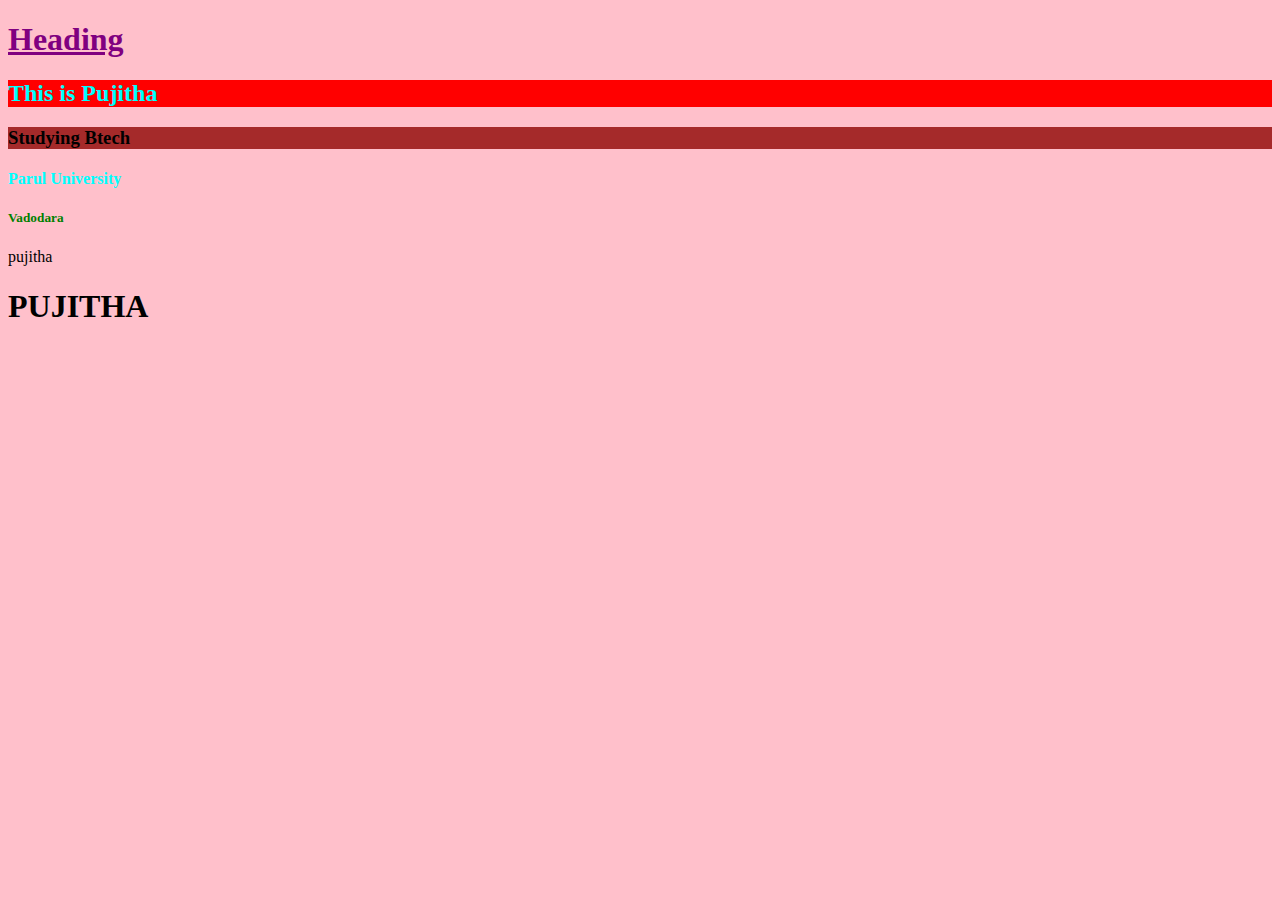
<file: index.html>
<!DOCTYPE html>
<html lang="en">
<head>
    <meta charset="UTF-8">
    <meta name="viewport" content="width=device-width, initial-scale=1.0">
    <title>Document</title>
   
</head>
<body>

    <h1 id="h1">Heading</h1>
    <h2 class="jy"> This is Pujitha </h2>
    <h3 class="jy"> Studying Btech </h3>
    <h4> Parul University </h4>
    <h5 class="cls"> Vadodara</h5>
    <script>

        console.log('From script Tag');
    </script>
  

    <script src="dom.js"></script>
    <script src="array.js"></script>
    <script src="conditional_statement.js"></script>
    <script src="datatype.js"></script>
    <script src="exceptions.js"></script>
    <script src="function.js"></script>
    <script src="object.js"></script>
    <script src="script.js"></script>
    <script src="strings.js"></script>

    
</body>
</html>
</file>
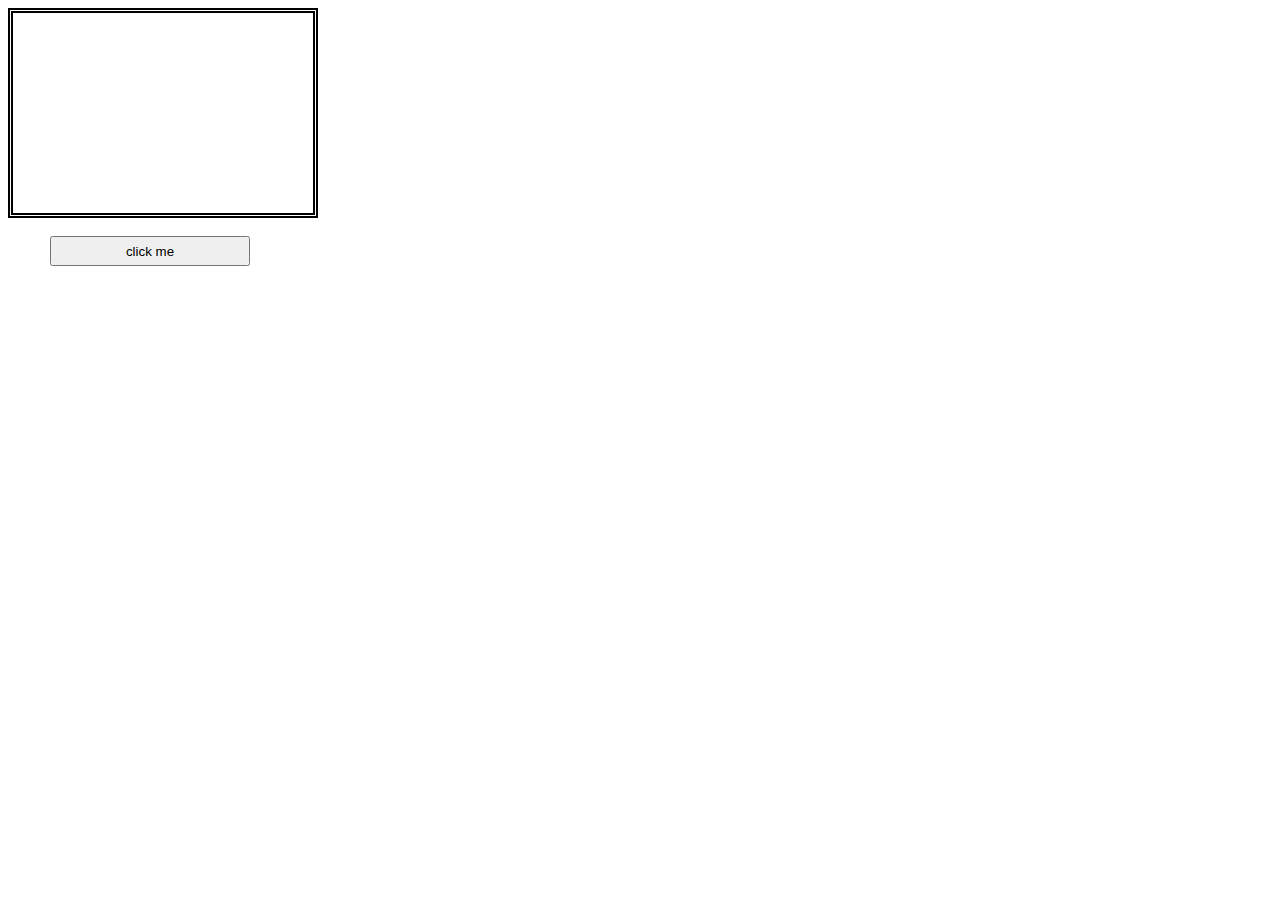
<file: event.html>
<!DOCTYPE html>
<html lang="en">
    <head>
        <meta charset="UTF-8">
        <meta name="viewport" content="width=device-width, initial-scale=1.0">
        <title>Document</title>

        <style>
            div{
                height: 200px ;
                width: 300px;
                border: 5px double black;
            }
            #btn{
                width: 200px;
                position: absolute;
                left: 50px;
                height: 30px;
            }
            
        </style>
    </head>
    <body>
        <div id="div"></div>
        <br>
        <button id="btn">click me</button>

        
    </body>
    <script src="event.js"></script>
</html>
</file>
